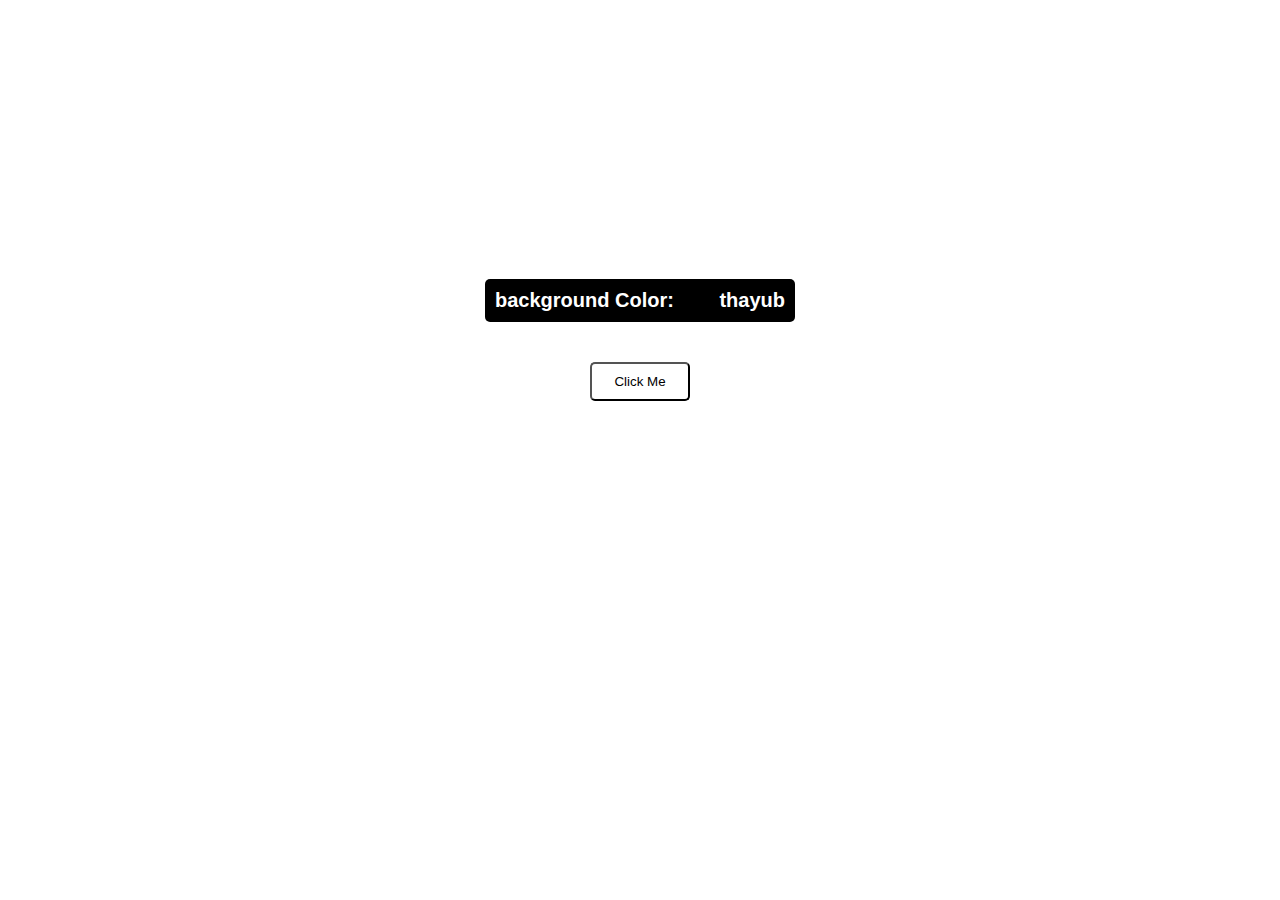
<file: color_picker/index.html>
<!DOCTYPE html>
<html lang="en">
<head>
    <meta charset="UTF-8">
    <meta name="viewport" content="width=device-width, initial-scale=1.0">
    <title>color picker</title>
    <link rel="stylesheet" href="index.css">
</head>
<body id="body">
    
    <div class="main">
        <div class="container">
            <div class="texts">
                <h4 id="color">background Color:</h1>
                <h4 id="show_color">thayub</h2>
            </div>
           
            <button id="color_change">Click Me</button>
        </div>
    </div>
   
    <script src="index.js">

    </script>
</body>
</html>
</file>
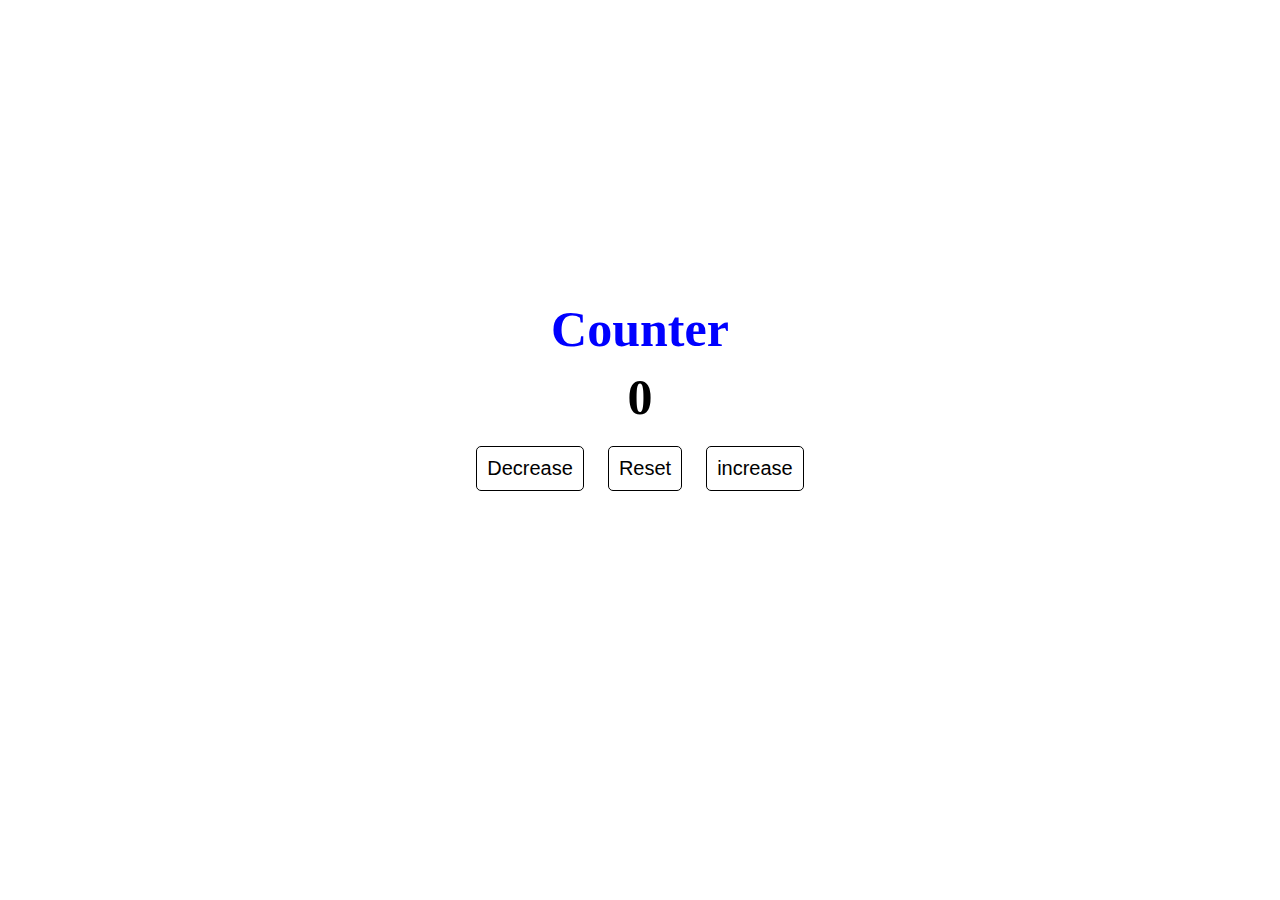
<file: counter/index.html>
<!DOCTYPE html>
<html lang="en">
<head>
    <meta charset="UTF-8">
    <meta name="viewport" content="width=device-width, initial-scale=1.0">
    <title>Document</title>
    <link rel="stylesheet" href="index.css">
</head>
<body>
    <div class="container">
        <h1 id="head">Counter</h1>
        <h1 id="display">0</h1>
        <div class="child_container">
            <button class ="btn decrease ">Decrease</button>
            <button class ="btn reset">Reset</button>
            <button class ="btn increase">increase</button>
        </div>
      
    </div>
    <script src="app.js">
    </script>
</body>
</html>
</file>
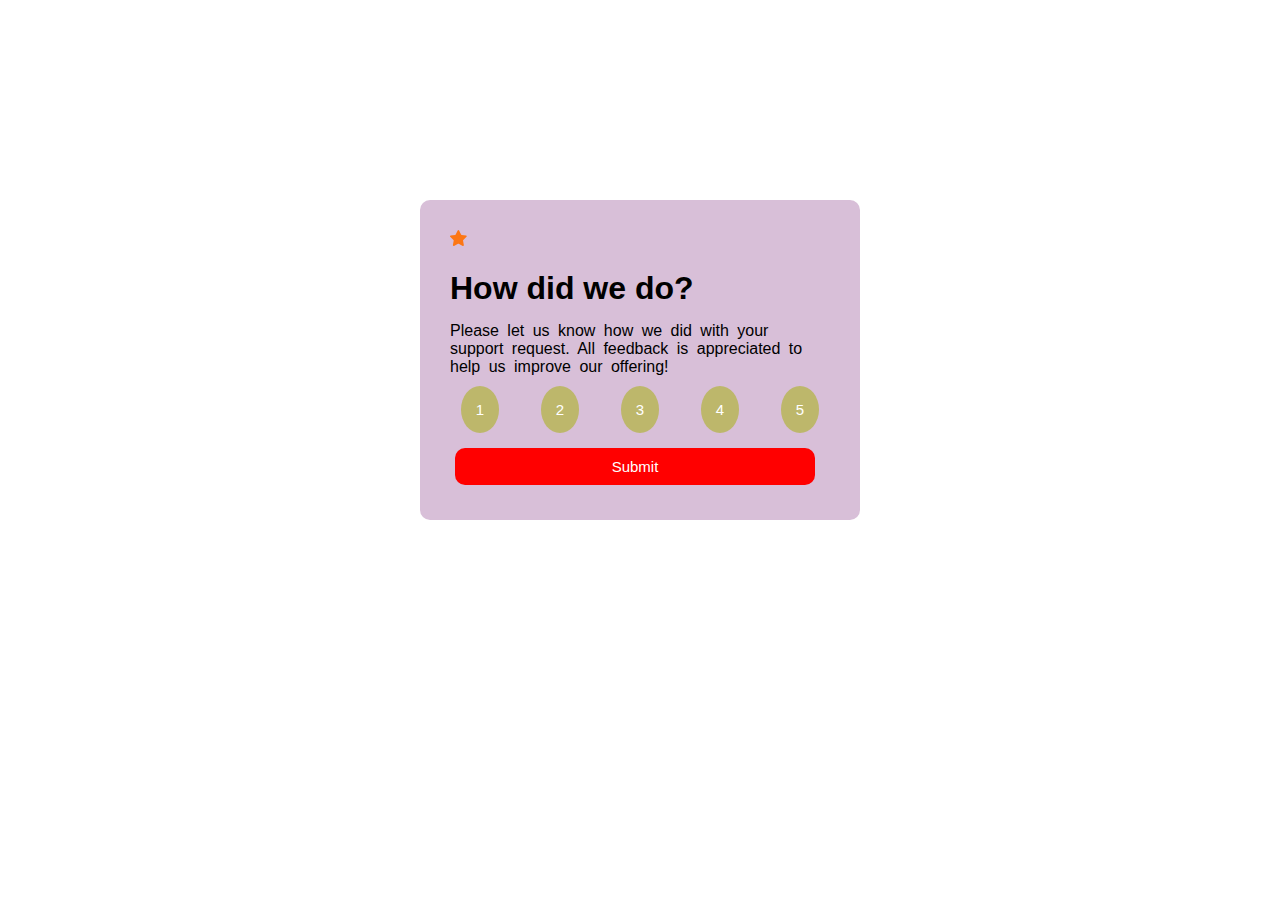
<file: interactive-rating-component-main/index.html>
<!DOCTYPE html>
<html lang="en">
<head>
  <meta charset="UTF-8">
  <meta name="viewport" content="width=device-width, initial-scale=1.0">
  <link rel="stylesheet" href="index.css">
  
  <title>Frontend Mentor | Interactive rating component</title>

</head>
<body>

  <!-- Rating state start -->
<div class="main">
  <div class="container"c>
    <img src="./images/icon-star.svg" alt="">
    <h1> How did we do?</h1>
    <p>  Please let us know how we did with your support request. All feedback is appreciated 
      to help us improve our offering!</p>
      <div class="child_container">
        <button class="btn one">1</button>
        <button class="btn two">2</button>
        <button class="btn three">3</button>
        <button class="btn four">4</button>
        <button class="btn five">5</button>

      </div>
      <button id="submit_btn">Submit</button>
   
  </div>

</div>

<div class="main2">
    <div class="second_container">
    <div class="img_container">
      <img src="./images/illustration-thank-you.svg" alt="">
    </div>
    
    <p class="rating"></p>
    <h1>Thank you</h1>
    <p> We appreciate you taking the time to give a rating. If you ever need more support, 
      don’t hesitate to get in touch!</p>
  </div>

</div>

  
  <script src="index.js">

  </script>
</body>
</html>
</file>
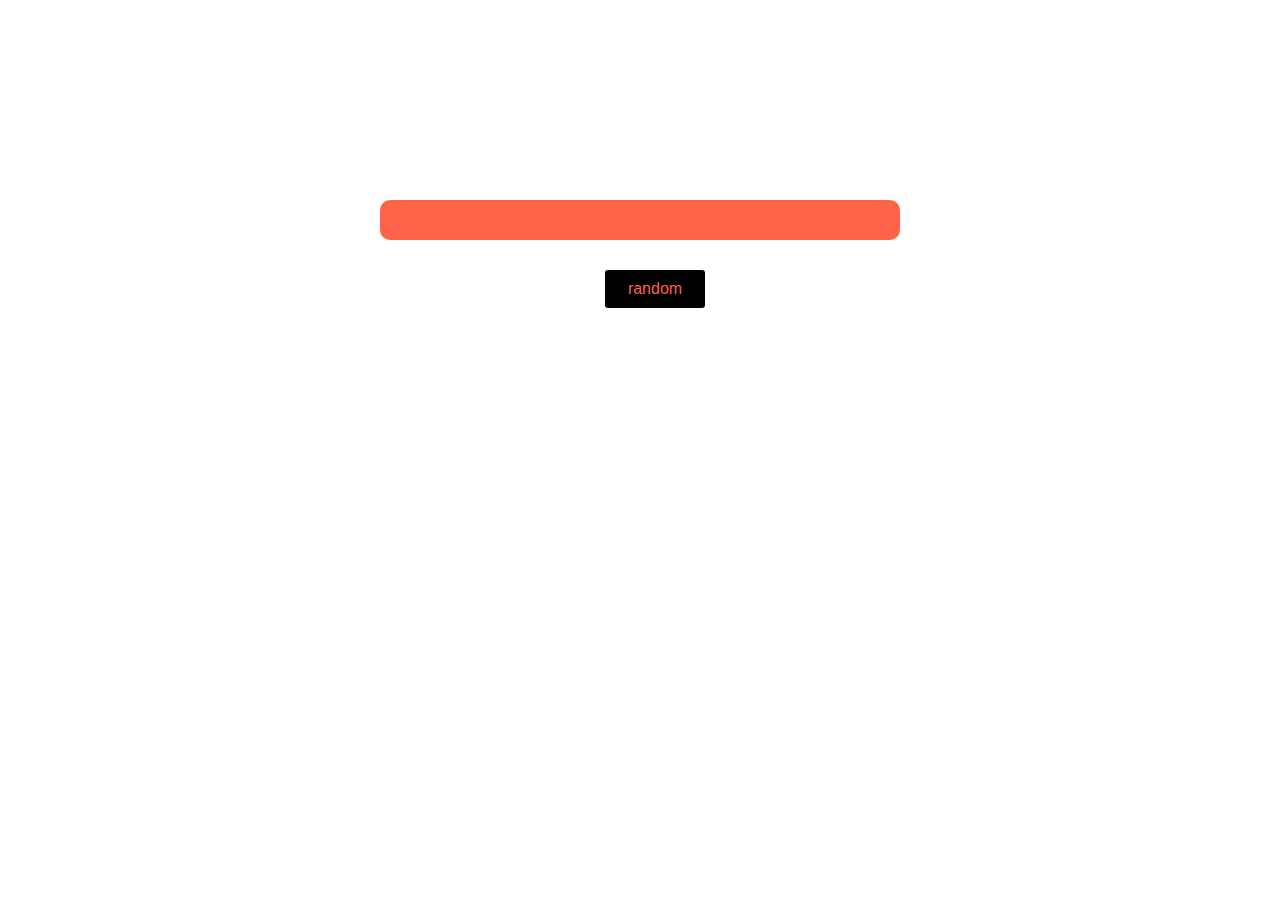
<file: quote_genertor/index.html>
<!DOCTYPE html>
<html lang="en">
<head>
    <meta charset="UTF-8">
    <meta name="viewport" content="width=device-width, initial-scale=1.0">
    <title>random quote generator</title>
    <link rel="stylesheet" href="index.css">
</head>
<body>
    <div class="main">
        <div class="container">
            <p class="quotes"></p>
            <h2 class="author"></h2>
        </div>
        <button id="button">random</button>

    </div>
    <script src="index.js">

    </script>
</body>
</html>
</file>
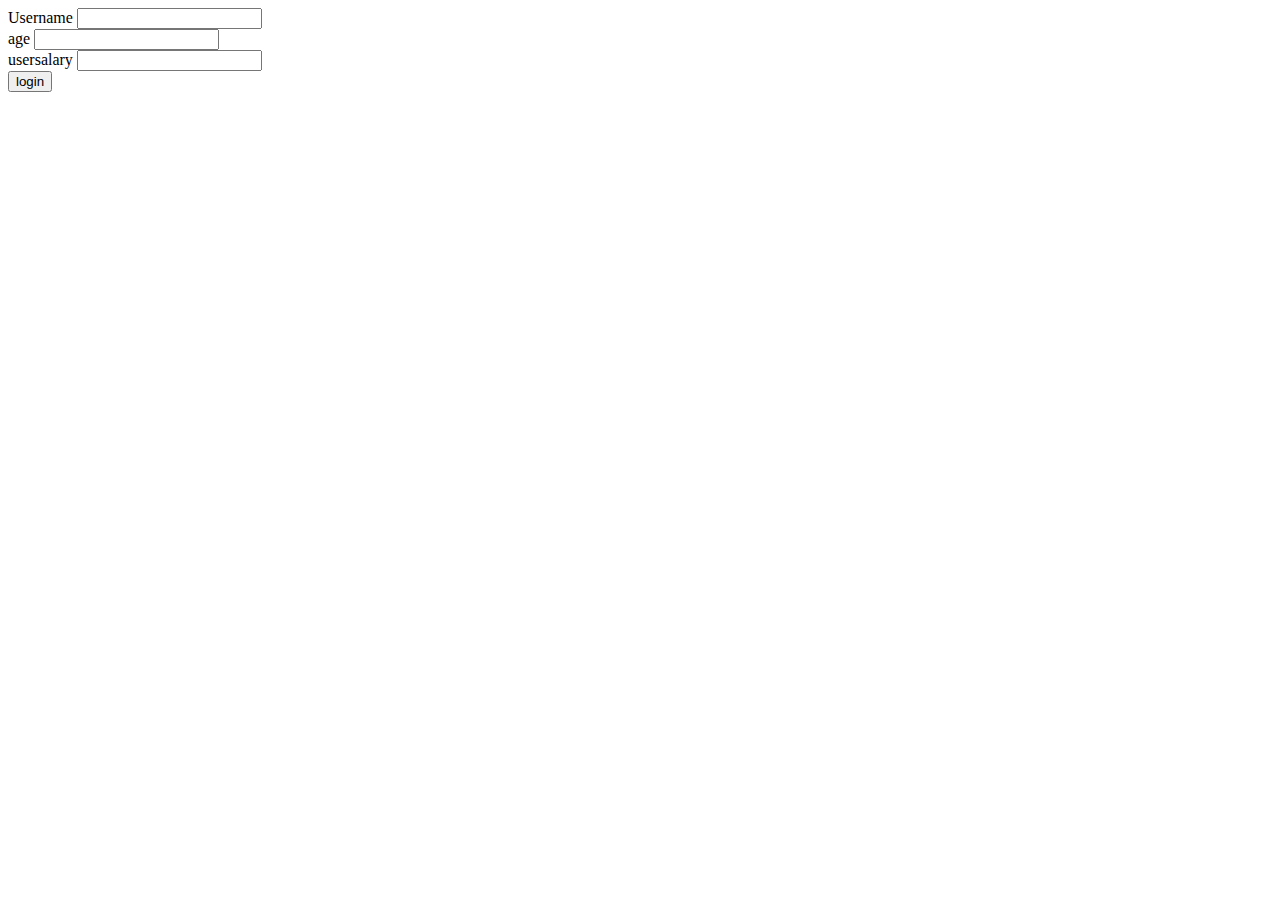
<file: class_test/login.html>
<!DOCTYPE html>
<html lang="en">
<head>
    <meta charset="UTF-8">
    <meta name="viewport" content="width=device-width, initial-scale=1.0">
    <title>Document</title>
</head>
<body>
    <form action="" id="user_form">
        <label for="">Username</label>
        <input type="text" id="userName">
        <div class="user_error"></div>
        <label for="">age</label>
        <input type="number" class="user_age">
        <div class="age_error"></div>
        <label for="">usersalary</label>
        <input type="number" id="user_salary">
        <div class="salary_error"></div>
        <button id="btn">login</button>

    </form>
    <script src="login.js">
      
    </script>
</body>
</html>
</file>
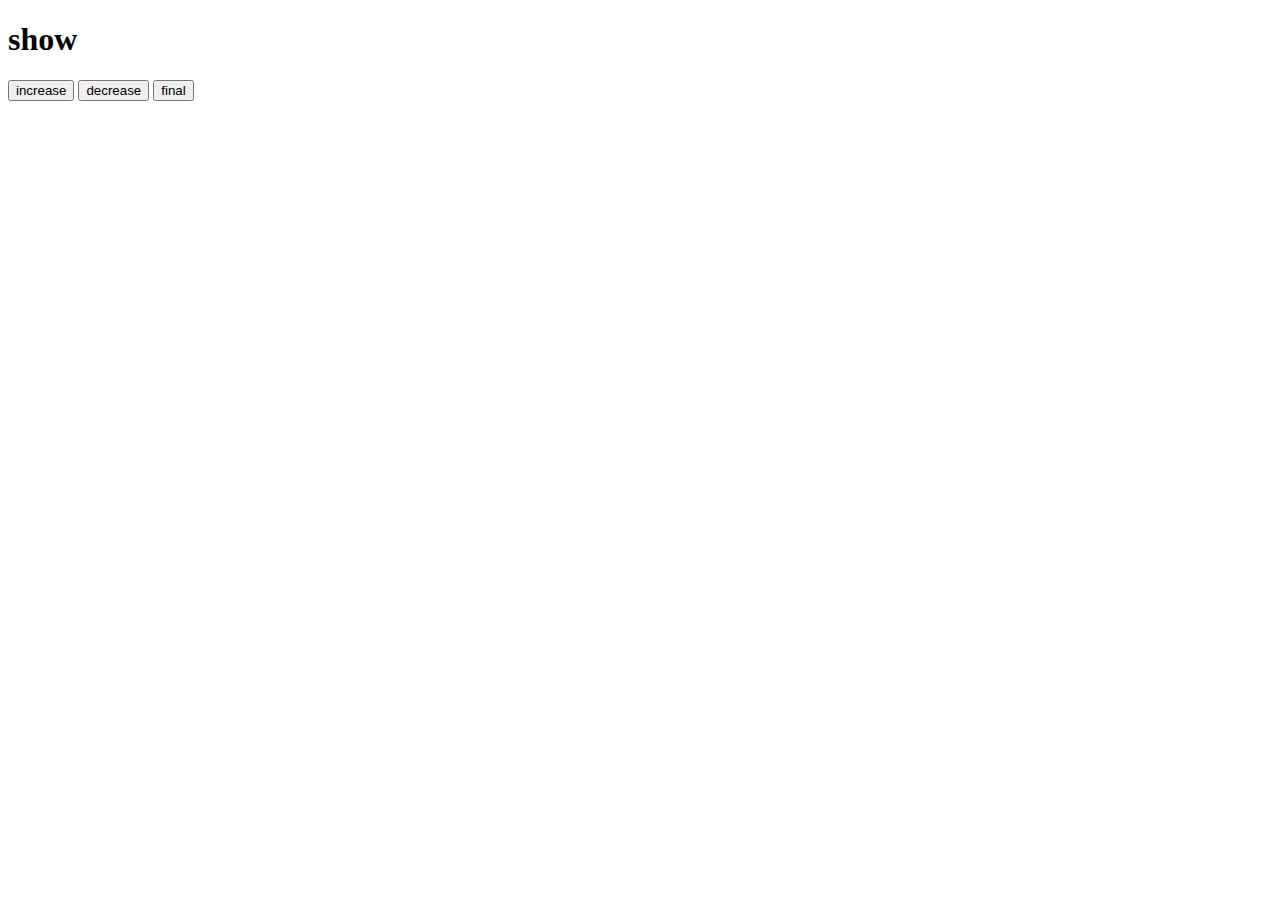
<file: counter/test.html>
<!DOCTYPE html>
<html lang="en">
<head>
    <meta charset="UTF-8">
    <meta name="viewport" content="width=device-width, initial-scale=1.0">
    <title>Document</title>
</head>
<body>
    <div id="container">
        <h1 id="display">show</h1>
        <button class ="btn thayub">increase</button>
        <button class ="btn buyath">decrease</button>
        <button class ="btn yuva">final</button>
    </div>
    <script>
        var btns = document.querySelectorAll(".btn");
        var head  = document.getElementById("display");
        btns.forEach(function (items){
            items.addEventListener("click",function(e) {
                const styles = e.currentTarget.classList;
                if(styles.contains("thayub")){
                    head.textContent  ="summa";
                }
                else if(styles.contains("buyath")){
                    head.textContent = "thayub";
                }
                else{
                    head.textContent  = "allah";
                }
            })
        })

        //  this is for only test purpose;
        
    </script>
</body>
</html>
</file>
<file: color_picker/index.css>
.container{
    display: flex;
    justify-content: center;
    flex-direction: column;
    align-items: center;
    width: 300px;
    height: 300px;
    padding: 10px;
    border-radius: 3px;
}
.main{
    display: flex;
    justify-content: center;
    align-items: center;
    margin-top: 200px;
    font-family:sans-serif;
    font-size: 20px;
   
}
.container button{
    background: transparent;
    width: 100px;
    padding: 10px;
    border-radius: 5px; 
    margin: 40px;   
}


.texts{
    display: flex;
    flex-direction: row;
    background-color: black;
    color: white;
    width: 100%;
    border-radius: 5px;
    padding: 5px;
    justify-content: space-between;
}
.container .texts h4{
    margin: 5px;
    color: white;
    border-radius: 3px ;
}
.container .texts h4{
    color: white;
    border-radius: 3px;
}
</file>
<file: counter/index.css>
*{
    margin: 0px;
    padding: 0px;

}

.container{
    display: flex;
    justify-content: center;
    flex-direction: column;
    align-items: center;
    margin-top: 300px;

}
.container button{
    margin: 10px;
    padding: 10px;
    font-size: 20px;
    border: 1px solid black;
    background: transparent;
    border-radius: 5px;

}
.container #display{
    font-size: 50px;
    margin-bottom: 10px;

}
.container #head{
    color: blue;
    font-size: 50px;
    margin-bottom: 10px;
}
</file>
<file: interactive-rating-component-main/index.css>
*{
    margin: 0px;
    padding: 0px;
    font-family: sans-serif;
}

.container{
    width: 400px;
    background-color:thistle;
    padding: 20px;
    border-radius: 10px;
    display:block;
}
.container img{
    margin: 5px;
    padding: 5px;
}
.container h1{
    margin: 5px;
    padding: 5px;
}
.container p{
    margin: 5px;
    word-spacing: 4px;
    padding: 5px;
}

.child_container{
    display: flex;
    justify-content: space-around;
}
.child_container button {
    padding: 15px;
    border-radius: 100%;
    border: none;
    background-color:darkkhaki;
    color: white;
    font-size: 15px;

}
.container button:hover{
    background-color: black;
    color: white;
}
.container #submit_btn{
    width: 90%;
    padding: 10px;
    border: none;
    background-color: red;
    color: white;
    border-radius: 10px;
    margin: 15px;
    font-size: 15px;
}
.main{
    display: flex;
    justify-content: center;
    margin-top: 200px;
}


.second_container{
    width: 400px;
    background-color:thistle;
    padding: 20px;
    border-radius: 10px;
    display: none;
   
}
.main2{
    display: flex;
    justify-content: center;
    align-items: center;
}

.second_container p {
    text-align: center;
    padding: 5px;
}
.second_container h1{
    text-align: center;
    padding: 5px;
}
.img_container{
    display: flex;
    justify-content: center;
    
}
</file>
<file: quote_genertor/index.css>
@import url('https://fonts.googleapis.com/css2?family=Poppins:ital,wght@0,100;0,200;0,300;0,400;0,500;0,600;0,700;0,800;0,900;1,100;1,200;1,300;1,400;1,500;1,600;1,700;1,800;1,900&display=swap');
body{
    font-family: "Poppins", serif;

}
.container{
    width: 500px;
    background-color: tomato;
    color: black;
    padding: 10px;
    border-radius: 10px;
    

}
.main{
    display: flex;
    flex-direction: column;
    justify-content: center;
    align-items: center;
    margin-top: 200px;
}
button{
    background-color:black;
    color: tomato;
    border-radius: 3px;
    border: none;
    padding: 10px;
    font-size: 16px;
    font-weight: 400;
    width: 100px;
    margin: 30px;
    margin-left: 60px;
}

.container h2{
    text-align: center;
}
</file>
